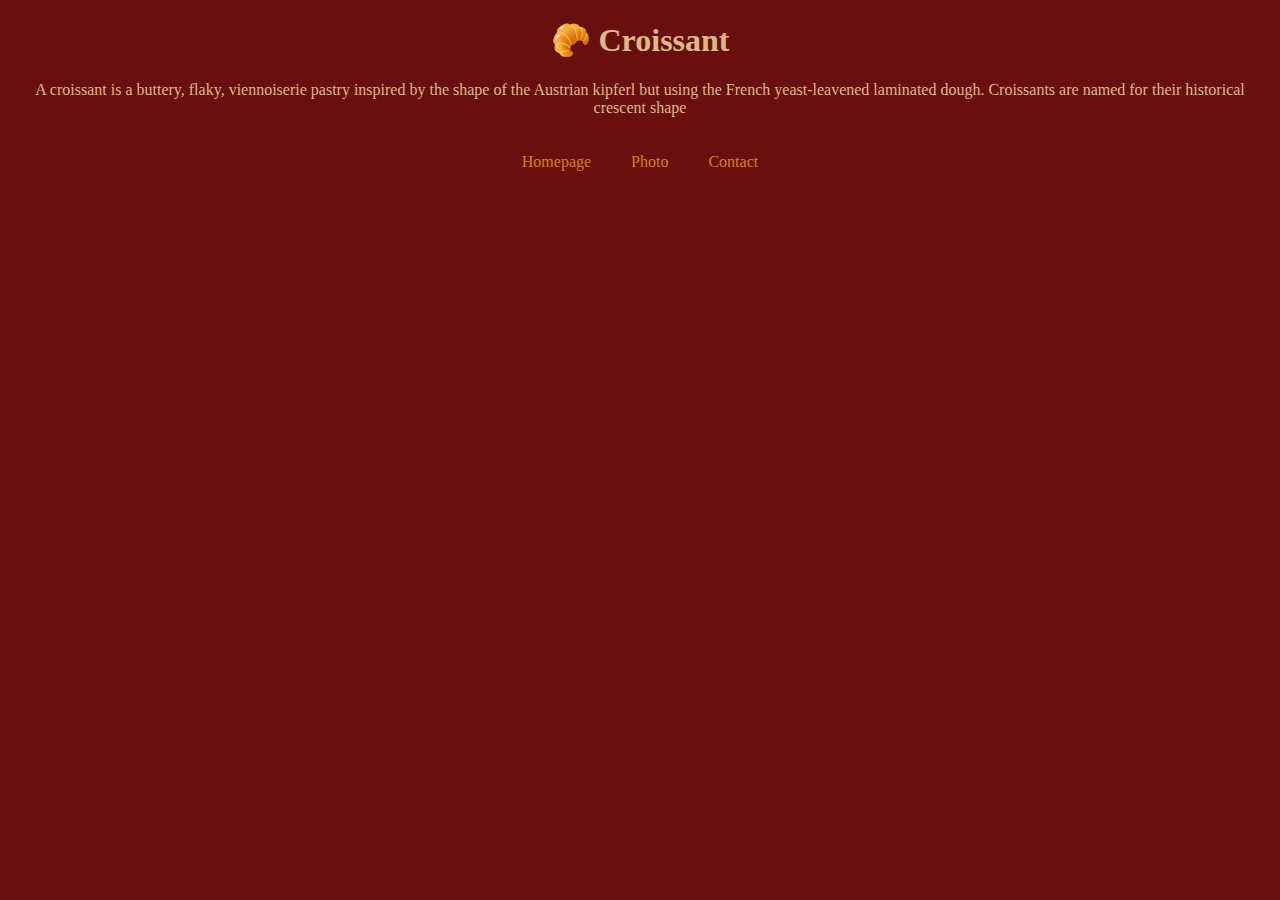
<file: index.html>
<!DOCTYPE html>
<html lang="en">
  <head>
    <meta charset="UTF-8" />
    <meta http-equiv="X-UA-Compatible" content="IE=edge" />
    <meta name="viewport" content="width=device-width, initial-scale=1.0" />
    <meta
      name="description"
      content="Croissant company is a company that makes delicious croissant"
    />
    <link rel="stylesheet" href="/src/style.css" />
    <title>Croissant company</title>
  </head>
  <body>
    <h1>🥐 Croissant</h1>
    <p>
      A croissant is a buttery, flaky, viennoiserie pastry inspired by the shape
      of the Austrian kipferl but using the French yeast-leavened laminated
      dough. Croissants are named for their historical crescent shape
    </p>
    <div class="menu">
      <a title="Croissant Homepage" href="/">Homepage</a>
      <a title="Croissant Photo" href="/photo.html">Photo</a>
      <a title="Croissant Contacts" href="contact.html">Contact</a>
    </div>
  </body>
</html>
</file>
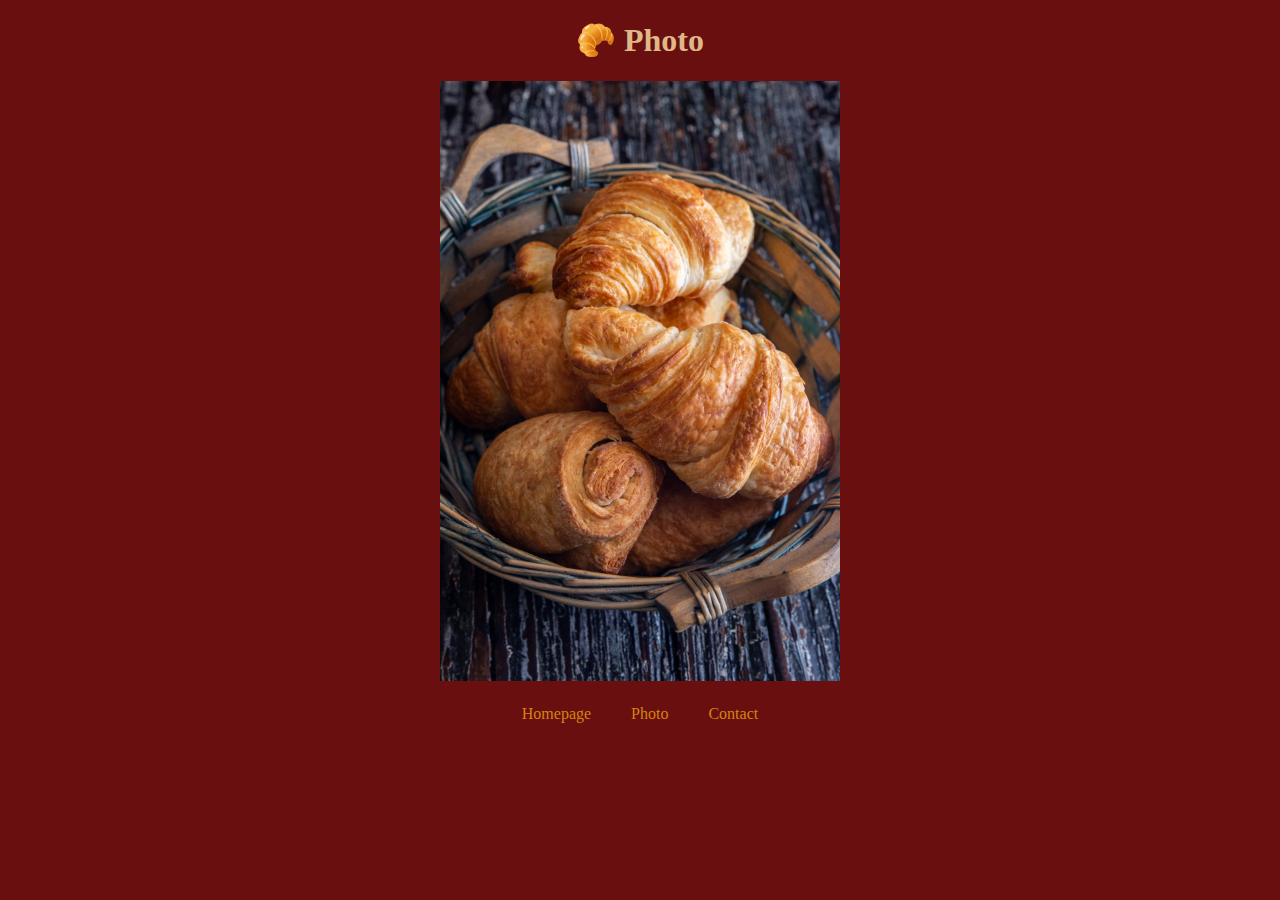
<file: photo.html>
<!DOCTYPE html>
<html lang="en">
  <head>
    <meta charset="UTF-8" />
    <meta http-equiv="X-UA-Compatible" content="IE=edge" />
    <meta name="viewport" content="width=device-width, initial-scale=1.0" />
    <meta
      name="description"
      content="Photo of a delicious croissant made in croissant company"
    />
    <link rel="stylesheet" href="/src/style.css" />
    <title>Photo of a croissant - croissant company</title>
  </head>
  <body>
    <h1>🥐 Photo</h1>
    <img alt="croissant image" src="/img/croissant-pic-4.jpg" />
    <div class="menu">
      <a title="Croissant Homepage" href="/">Homepage</a>
      <a title="Croissant Photo" href="/photo.html">Photo</a>
      <a title="Croissant Contacts" href="contact.html">Contact</a>
    </div>
  </body>
</html>
</file>
<file: src/style.css>
body {
  background-color: rgb(105, 15, 15);
  color: burlywood;
  text-align: center;
}
.menu {
  display: flex;
  justify-content: center;
}
.menu a {
  padding: 20px;
  text-decoration: none;
  color: rgb(214, 130, 19);
}
img {
  max-width: 400px;
}
</file>
